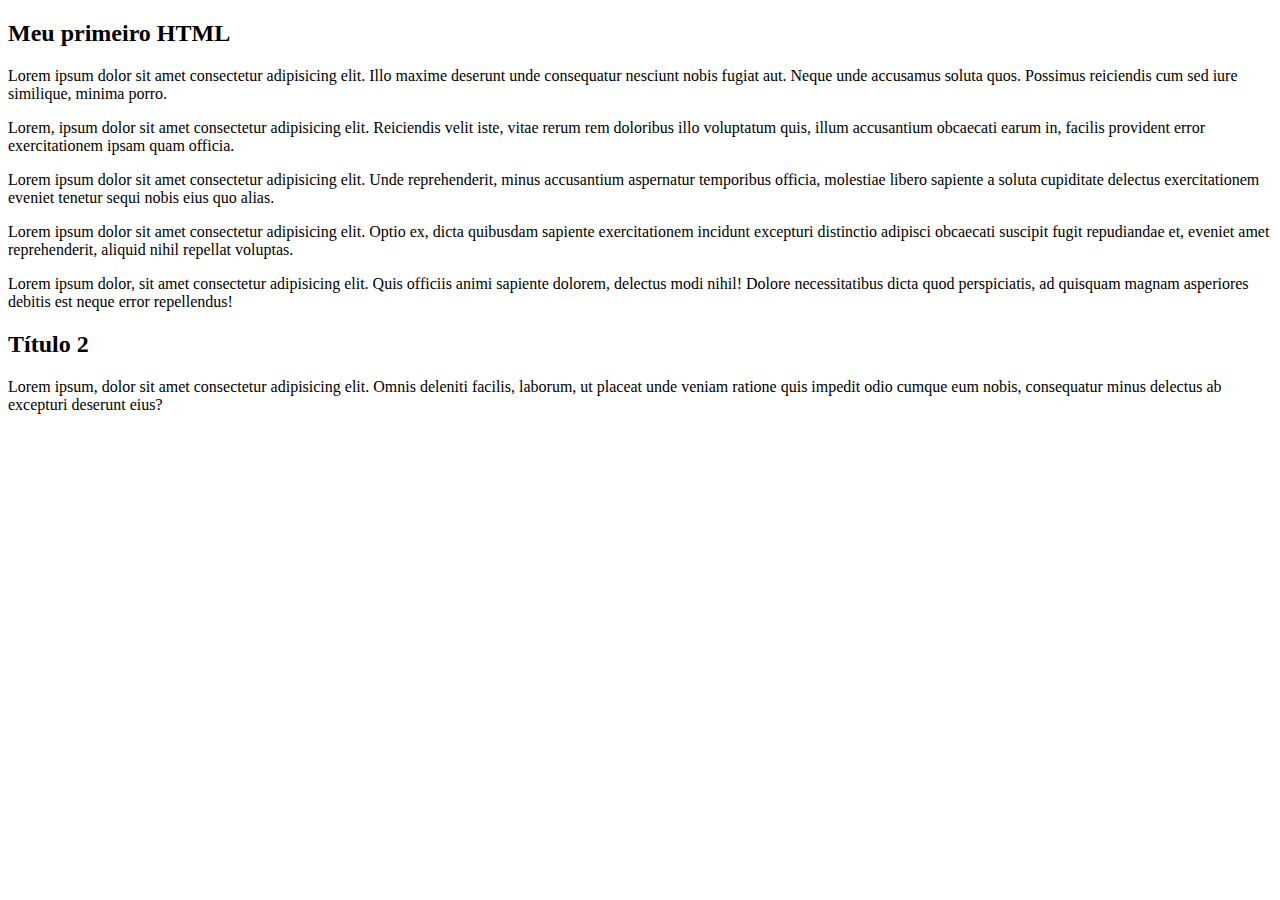
<file: index.html>
<!DOCTYPE html>
<html lang="pt">
<head>
    <meta charset="UTF-8">
    <meta name="viewport" content="width=device-width, initial-scale=1.0">
    <title>Meu primeiro HTML</title>
</head>
<body>
    <h2>Meu primeiro HTML</h2>
    <p>Lorem ipsum dolor sit amet consectetur adipisicing elit. Illo maxime deserunt unde consequatur nesciunt nobis fugiat aut. Neque unde accusamus soluta quos. Possimus reiciendis cum sed iure similique, minima porro.</p>
    <p>Lorem, ipsum dolor sit amet consectetur adipisicing elit. Reiciendis velit iste, vitae rerum rem doloribus illo voluptatum quis, illum accusantium obcaecati earum in, facilis provident error exercitationem ipsam quam officia.</p>
    <p>Lorem ipsum dolor sit amet consectetur adipisicing elit. Unde reprehenderit, minus accusantium aspernatur temporibus officia, molestiae libero sapiente a soluta cupiditate delectus exercitationem eveniet tenetur sequi nobis eius quo alias.</p>
    <p>Lorem ipsum dolor sit amet consectetur adipisicing elit. Optio ex, dicta quibusdam sapiente exercitationem incidunt excepturi distinctio adipisci obcaecati suscipit fugit repudiandae et, eveniet amet reprehenderit, aliquid nihil repellat voluptas.</p>
    <p>Lorem ipsum dolor, sit amet consectetur adipisicing elit. Quis officiis animi sapiente dolorem, delectus modi nihil! Dolore necessitatibus dicta quod perspiciatis, ad quisquam magnam asperiores debitis est neque error repellendus!</p>
    <h2>Título 2</h2>
    <p>Lorem ipsum, dolor sit amet consectetur adipisicing elit. Omnis deleniti facilis, laborum, ut placeat unde veniam ratione quis impedit odio cumque eum nobis, consequatur minus delectus ab excepturi deserunt eius?</p>
</body>
</html>
</file>
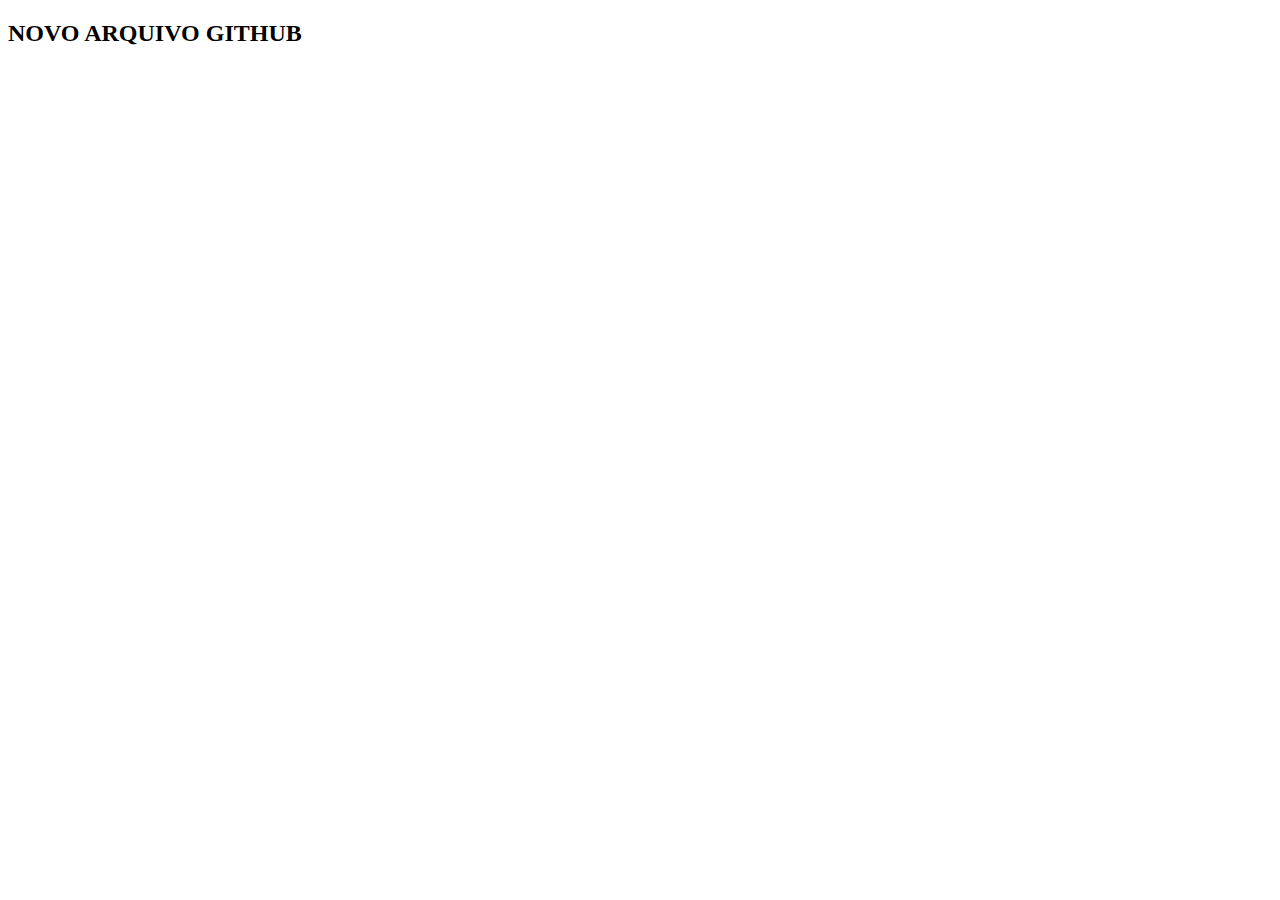
<file: about.html>
<!DOCTYPE html>
<html lang="en">
<head>
    <meta charset="UTF-8">
    <meta name="viewport" content="width=device-width, initial-scale=1.0">
    <title>Novo arquivo GITHUB</title>
</head>
<body>
    <h2>NOVO ARQUIVO GITHUB</h2>
</body>
</html>
</file>
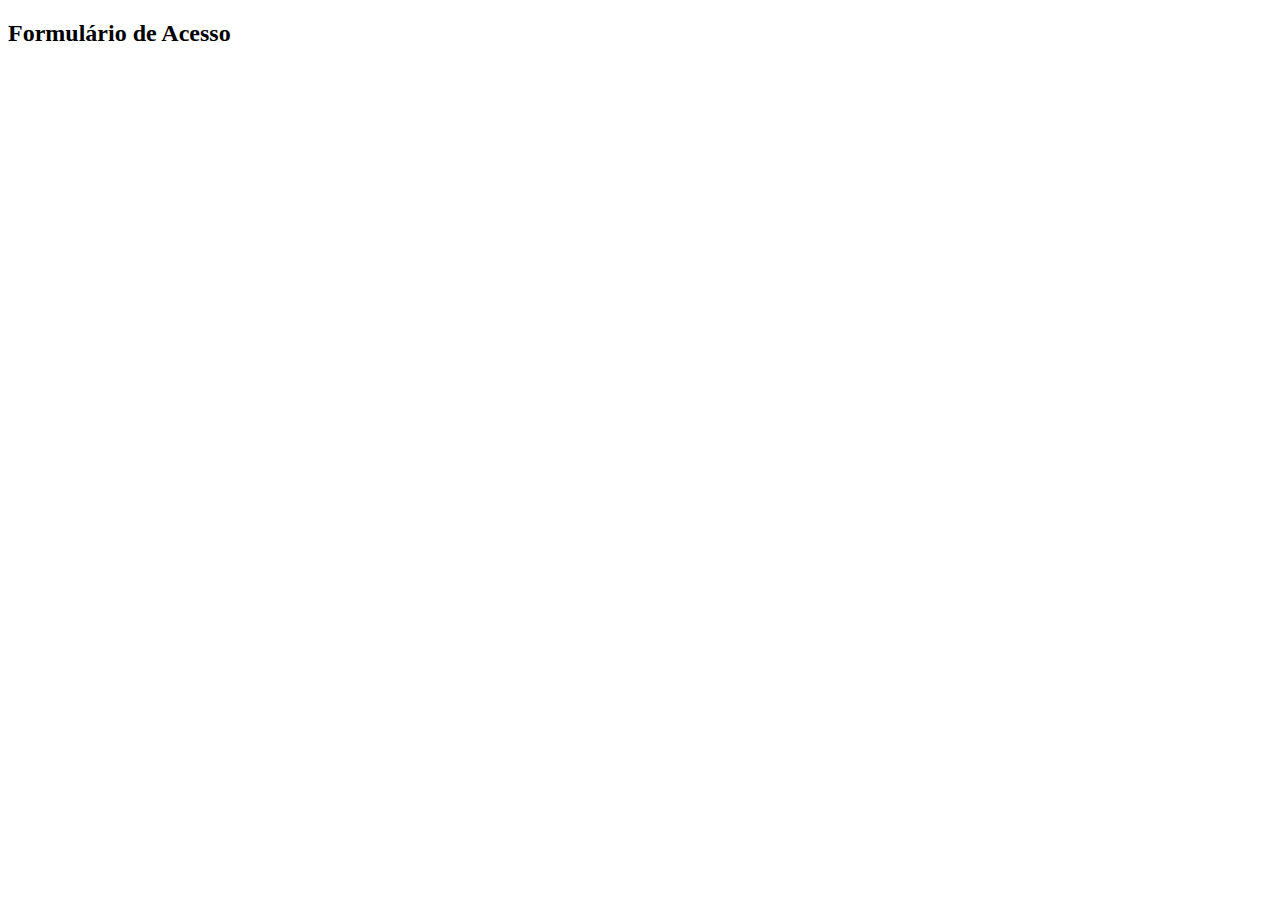
<file: formulario.html>
<!DOCTYPE html>
<html lang="en">
<head>
    <meta charset="UTF-8">
    <meta name="viewport" content="width=device-width, initial-scale=1.0">
    <title>Formulário de acesso</title>
</head>
<body>
    <h2>Formulário de Acesso</h2>
</body>
</html>
</file>
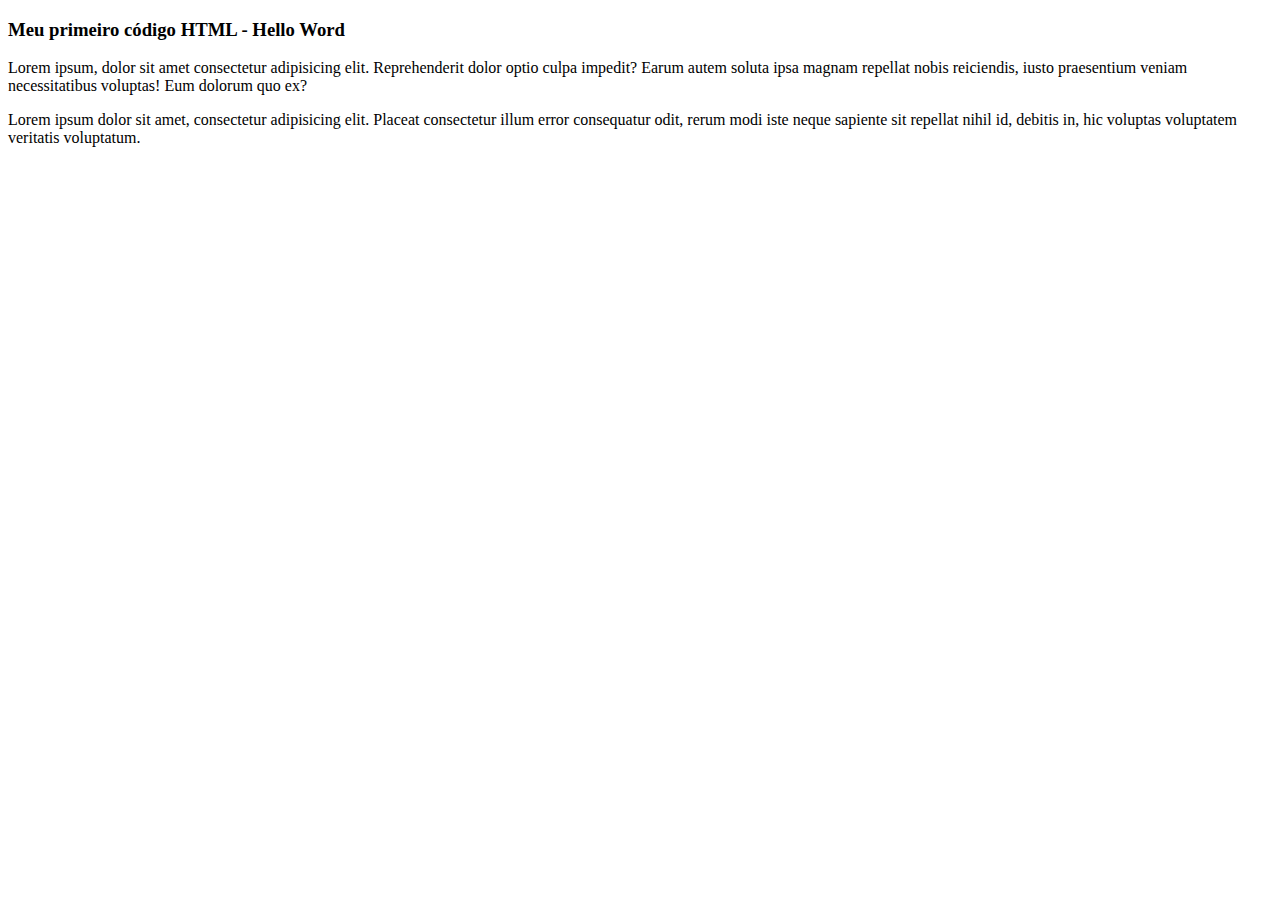
<file: teste.html>
<!DOCTYPE html>
<html lang="en">
  <head>
    <meta charset="UTF-8" />
    <meta name="viewport" content="width=device-width, initial-scale=1.0" />
    <title>Hello Word</title>
  </head>
  <body>
    <h3>Meu primeiro código HTML - Hello Word</h3>
    <p>
      Lorem ipsum, dolor sit amet consectetur adipisicing elit. Reprehenderit
      dolor optio culpa impedit? Earum autem soluta ipsa magnam repellat nobis
      reiciendis, iusto praesentium veniam necessitatibus voluptas! Eum dolorum
      quo ex?
    </p>
    <p>
      Lorem ipsum dolor sit amet, consectetur adipisicing elit. Placeat
      consectetur illum error consequatur odit, rerum modi iste neque sapiente
      sit repellat nihil id, debitis in, hic voluptas voluptatem veritatis
      voluptatum.
    </p>
  </body>
</html>
</file>
